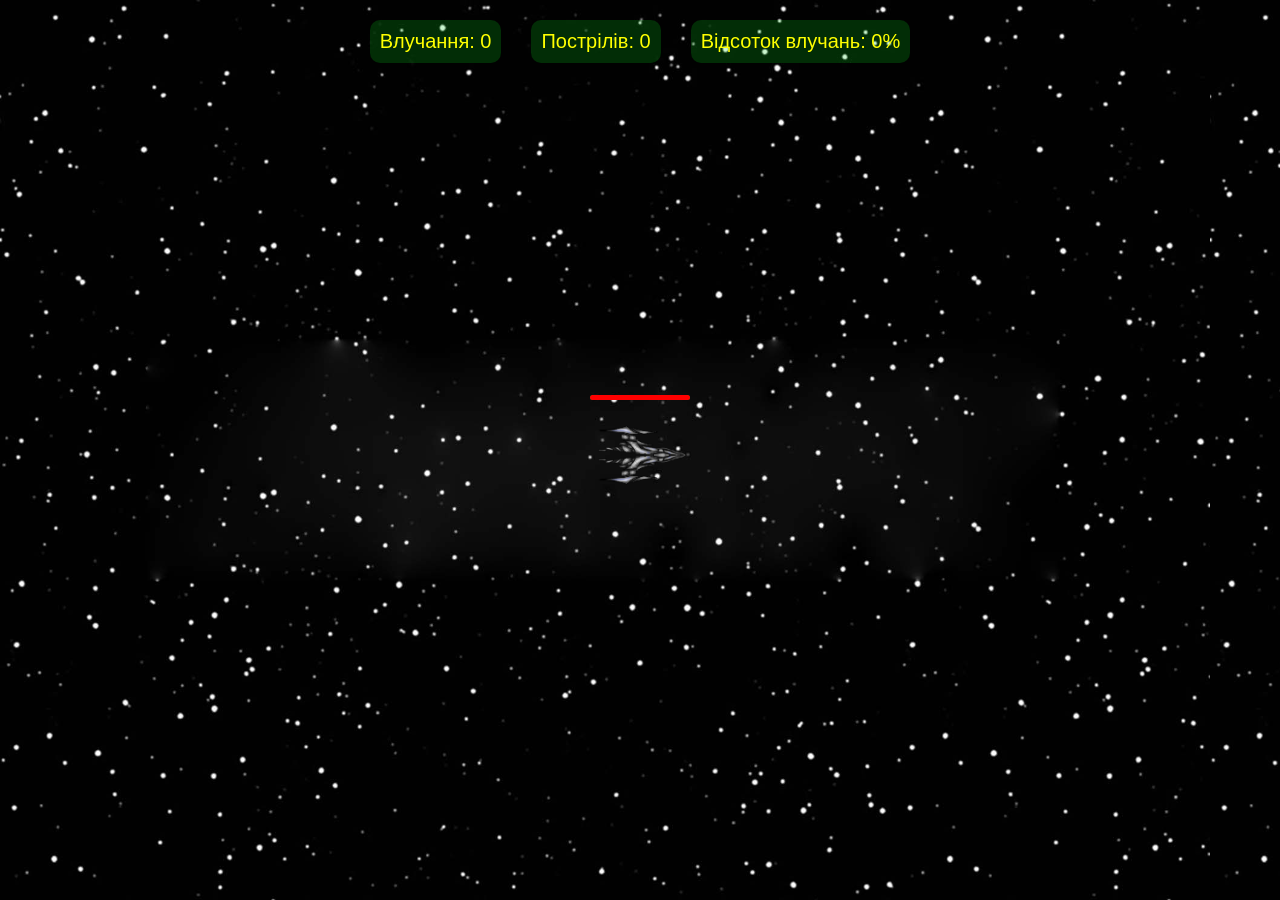
<file: Clicker-stage1/stage1/stage_1.html>
<!doctype html>
<html lang="en">
  <head>
    <meta charset="UTF-8" />
    <meta name="viewport" content="width=device-width, initial-scale=1.0" />
    <title>Rocket Attack</title>
    <link rel="stylesheet" href="./css/style.css" />
    <script defer src="./js/Observer.js"></script>
    <script defer src="./js/plane.js"></script>
    <script defer src="./js/rockets.js"></script>
    <script defer src="./js/laser.js"></script>
    <script defer src="./js/functions.js"></script>
    <script defer src="./js/script.js"></script>
  </head>

  <body>
    <div id="statistic">
      <div id="points">Влучання: 0</div>
      <div id="shots">Пострілів: 0</div>
      <div id="accuracy">Відсоток влучань: 0%</div>
    </div>

    <div id="plane_box">
      <div id="hp_bg">
        <div id="hp_line"></div>
      </div>
      <div id="plane"></div>
    </div>
  </body>
</html>
</file>
<file: Clicker-stage1/stage1/css/style.css>
:root {
  --color_1: rgba(238, 174, 202, 0.3);
  --color_2: rgb(148, 187, 233, 0.3);
  --color_3: rgba(255, 255, 255, 0.3);
}

html,
body {
  margin: 0;
  width: 100%;
  height: 100%;
  background-image: url(../images/Sky-Stars-Pattern.jpg);
  background-size: contain;
  cursor: url(../images/cursor1.png) 15 15, default;
}

#plane_box {
  width: auto;
  height: auto;
  position: fixed;
}

#plane {
  width: 100px;
  height: 100px;
  margin-top: 5px;
  border-radius: 50%;
  background-size: contain;
  background-repeat: no-repeat;
  background-position: 50%;
  background-image: url(../images/plane.png);
  animation: 2s protectiveField infinite alternate linear;
}

@keyframes protectiveField {
  0% {
    background-color: var(--color_1);
    box-shadow: 0px 0px 5px 5px var(--color_1);
  }

  50% {
    background-color: var(--color_3);
    box-shadow: 0px 0px 5px 5px var(--color_3);
  }

  100% {
    background-color: var(--color_2);
    box-shadow: 0px 0px 5px 5px var(--color_2);
  }

}

#hp_bg {
  background-color: green;
  border-radius: 3px;
}

#hp_line {
  width: 100%;
  height: 5px;
  border-radius: 3px;
  background-color: red;
}

.rocket {
  width: 50px;
  height: 50px;
  background-image: url(../images/rocket.png);
  background-size: contain;
  position: fixed;
}

.cursorRocket {
  cursor: url(../images/icons8.png) 15 15, default;
}

#ray {
  width: 300px;
  height: 3px;
  background-color: gold;
  position: fixed;
}

#statistic {
  padding: 20px;
  display: flex;
  justify-content: center;
  gap: 30px;
}

#points,
#shots,
#accuracy {
  padding: 10px;
  background-color: #06d81b34;
  border-radius: 10px;
  color: #fff;
  user-select: none;
  font-family: sans-serif;
  font-size: 20px;
  color: yellow;
}

.bang,
.clash,
.boom {
  width: 60px;
  height: 60px;
  position: fixed;
  background-size: contain;
  background-position: 50% 50%;
  background-repeat: no-repeat;
  scale: 0;
}

.bang {
  background-image: url(../images/bang.png);
  animation: 0.4s bang linear(0 0%, 0 2.27%, 0.02 4.53%, 0.04 6.8%, 0.06 9.07%, 0.1 11.33%, 0.14 13.6%, 0.25 18.15%, 0.39 22.7%, 0.56 27.25%, 0.77 31.8%, 1 36.35%, 0.89 40.9%, 0.85 43.18%, 0.81 45.45%, 0.79 47.72%, 0.77 50%, 0.75 52.27%, 0.75 54.55%, 0.75 56.82%, 0.77 59.1%, 0.79 61.38%, 0.81 63.65%, 0.85 65.93%, 0.89 68.2%, 1 72.7%, 0.97 74.98%, 0.95 77.25%, 0.94 79.53%, 0.94 81.8%, 0.94 84.08%, 0.95 86.35%, 0.97 88.63%, 1 90.9%, 0.99 93.18%, 0.98 95.45%, 0.99 97.73%, 1 100%);
}

.clash {
  background-image: url(../images/clash.png);
  animation: 0.4s bang linear(0 0%, 0 2.27%, 0.02 4.53%, 0.04 6.8%, 0.06 9.07%, 0.1 11.33%, 0.14 13.6%, 0.25 18.15%, 0.39 22.7%, 0.56 27.25%, 0.77 31.8%, 1 36.35%, 0.89 40.9%, 0.85 43.18%, 0.81 45.45%, 0.79 47.72%, 0.77 50%, 0.75 52.27%, 0.75 54.55%, 0.75 56.82%, 0.77 59.1%, 0.79 61.38%, 0.81 63.65%, 0.85 65.93%, 0.89 68.2%, 1 72.7%, 0.97 74.98%, 0.95 77.25%, 0.94 79.53%, 0.94 81.8%, 0.94 84.08%, 0.95 86.35%, 0.97 88.63%, 1 90.9%, 0.99 93.18%, 0.98 95.45%, 0.99 97.73%, 1 100%);
}

.boom {
  width: 100px;
  height: 100px;
  background-image: url(../images/boom.png);
  animation: 0.8s bang linear(0 0%, 0 2.27%, 0.02 4.53%, 0.04 6.8%, 0.06 9.07%, 0.1 11.33%, 0.14 13.6%, 0.25 18.15%, 0.39 22.7%, 0.56 27.25%, 0.77 31.8%, 1 36.35%, 0.89 40.9%, 0.85 43.18%, 0.81 45.45%, 0.79 47.72%, 0.77 50%, 0.75 52.27%, 0.75 54.55%, 0.75 56.82%, 0.77 59.1%, 0.79 61.38%, 0.81 63.65%, 0.85 65.93%, 0.89 68.2%, 1 72.7%, 0.97 74.98%, 0.95 77.25%, 0.94 79.53%, 0.94 81.8%, 0.94 84.08%, 0.95 86.35%, 0.97 88.63%, 1 90.9%, 0.99 93.18%, 0.98 95.45%, 0.99 97.73%, 1 100%);
}

@keyframes bang {
  to {
    scale: 1;
  }
}
</file>
